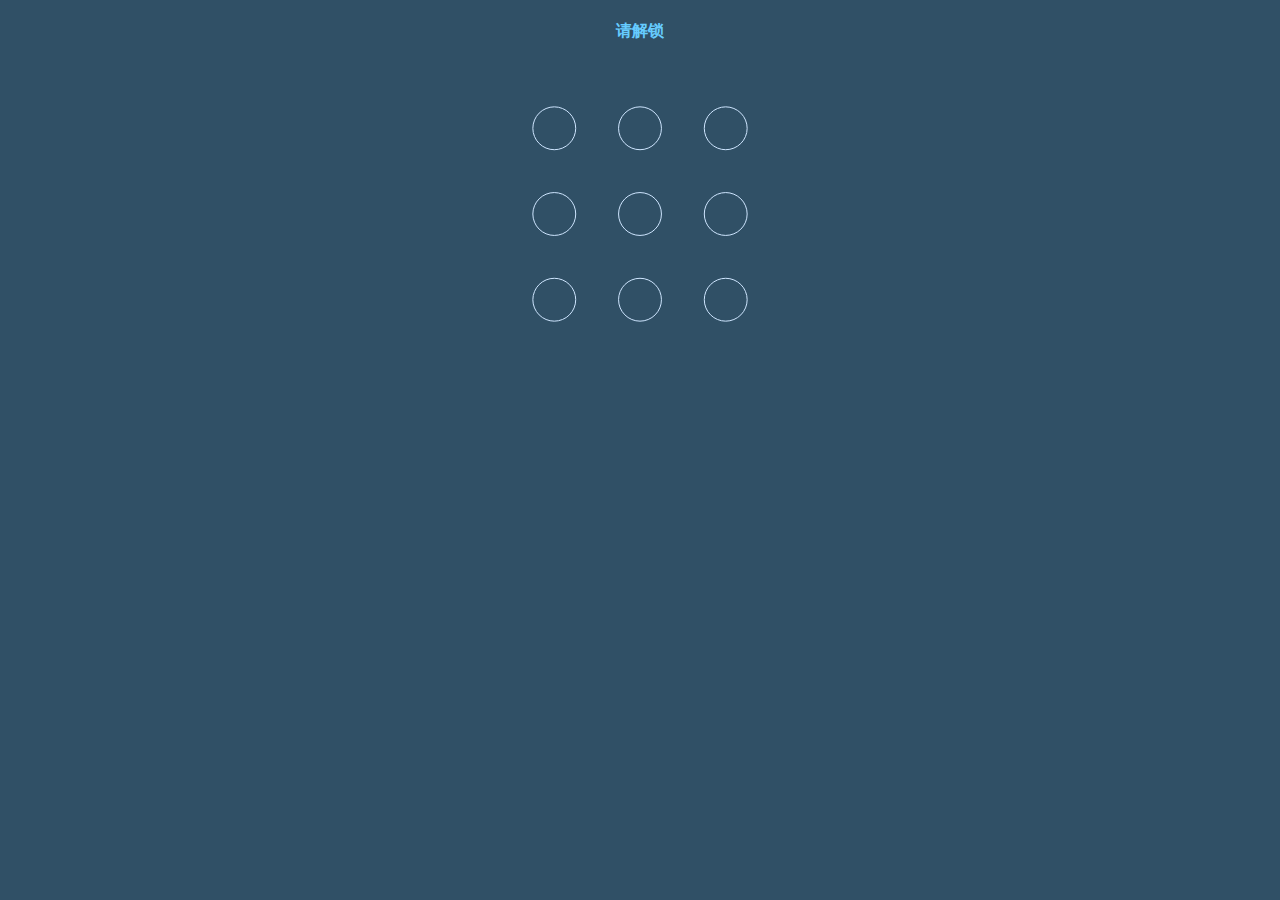
<file: index.html>
<!DOCTYPE html>
<html lang="en">
  <head>
    <meta charset="UTF-8" />
    <meta name="viewport" content="width=device-width, initial-scale=1.0" />
    <title>canvas实现手势解锁</title>
    <style>
      body {
        background-color: rgb(48, 80 ,102);
      }
    </style>
  </head>
  <body>
    <script src="src/index.js"></script>
    <script>
      new lock({}).init();
    </script>
  </body>
</html>
</file>
